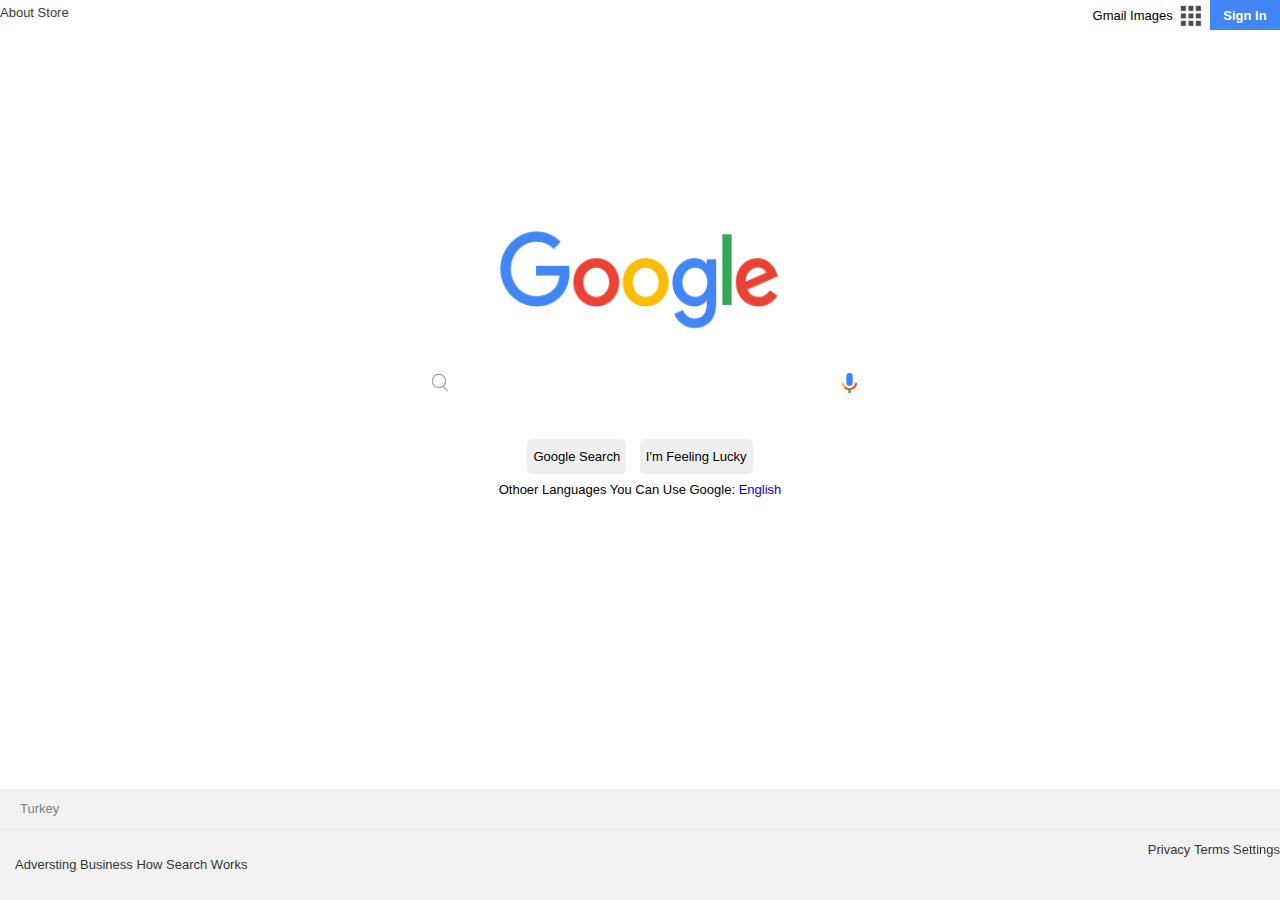
<file: Team-Work/Third-Team-Work/index.html>
<!DOCTYPE html>
<html lang="en">
<head>
    <meta charset="UTF-8">
    <meta http-equiv="X-UA-Compatible" content="IE=edge">
    <meta name="viewport" content="width=device-width, initial-scale=1.0">
    <link rel="stylesheet" href="style.css">
    <title>Google</title>
</head>
<body>
    <header class="header">
        <ul class="leftside">
            <li><a href="#">About</a></li>
            <li><a href="#">Store</a></li>
        </ul>
        <ul class="rightside">
            <li><a href="#"></a>Gmail</li>
            <li><a href="#"></a>Images</li>
            <li>
                <img src="./images/appicon.png" alt="app-icon" class="dott" title="Google-app">
            </li>
            <li>
                <button class="sign">Sign In</button>
            </li>
        </ul>
    </header>

    <div class="land"></div>
    <main class="mains">
        <img src="./images/googlelogo.png" class="mainlogo">
        <div class="search">
            <img src="./images/magnifying_glass.jpg" alt="byütec" class="magni">
            <input type="text" class="searchbar">
            <a href=""><img src="./images/google_microphone.png" alt="microphone" class="microphone"></a>
        </div>
        <div class="button">
            <button class="lbutton">Google Search</button>
            <button class="rbutton">I'm Feeling Lucky</button>
        </div>
        <div>
            <p class="en">Othoer Languages You Can Use Google: <a href="#">English</a></p>
        </div>
    </main>
    <footer class="lower">
        <div class="county">
            <p class="tr">Turkey</p>
            
        </div>
        <div class="deep">
            <ul class="deepleft">
                <li><a href="#">Adversting</a></li>
                <li><a href="#">Business</a></li>
                <li><a href="#">How Search Works</a></li>
            </ul>
            <ul class="deepright">
                <li><a href="#">Privacy</a></li>
                <li><a href="#">Terms</a></li>
                <li><a href="#">Settings</a></li>
            </ul>
        </div>
    </footer>
</body>
</html>
</file>
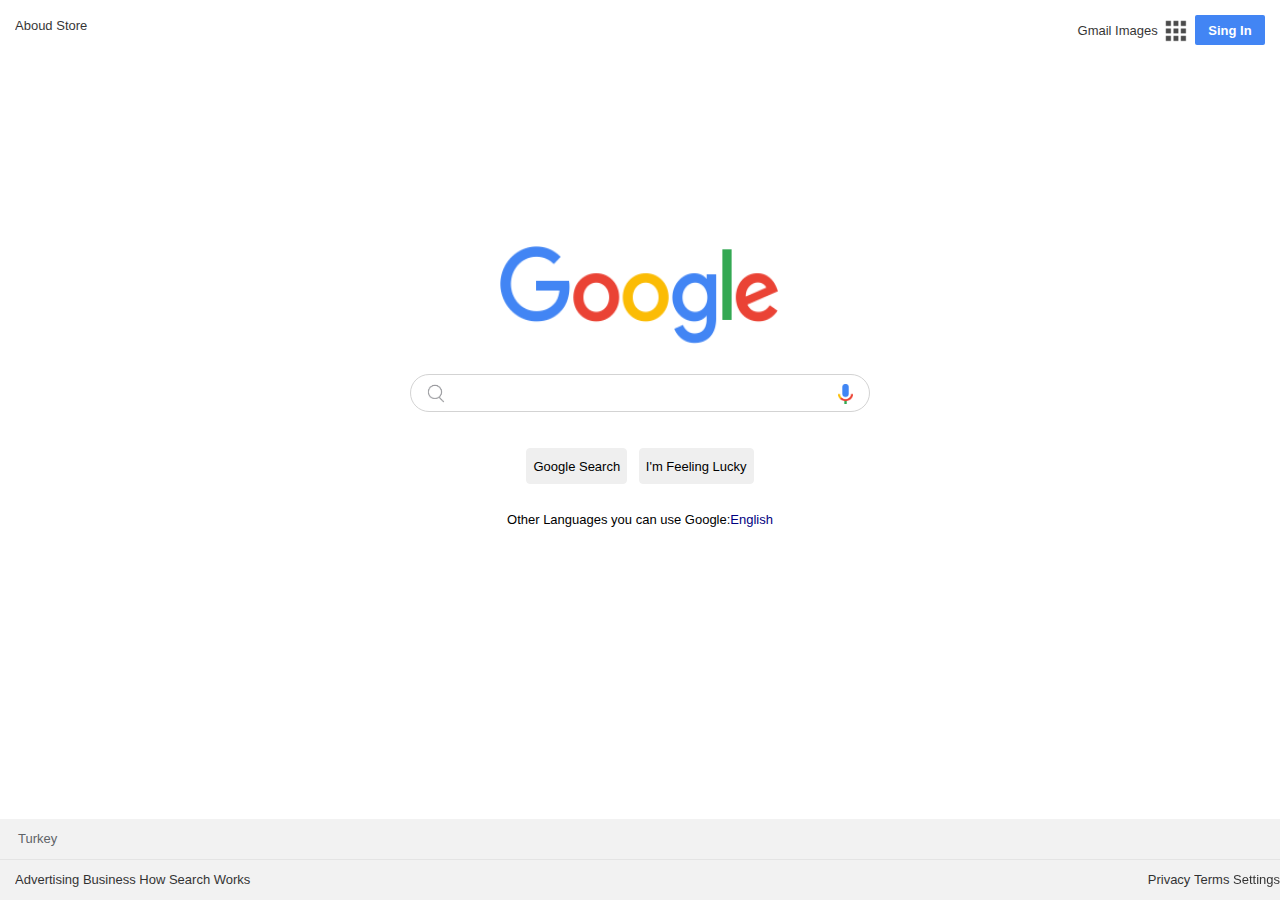
<file: Team-Work/Second-Team-Work/proje google/index.html>
<!DOCTYPE html>
<html lang="en">
<head>
    <meta charset="UTF-8">
    <meta http-equiv="X-UA-Compatible" content="IE=edge">
    <meta name="viewport" content="width=device-width, initial-scale=1.0">
    <link rel="icon" href="./002-google-landing-page/images/gfavicon.png">
    <link rel="stylesheet" href="style.css">
    <title>Google</title>
</head>
<body>
    <header class="head">
        <ul class="leftside">
            <li><a href="">Aboud</a></li>
            <li><a href="">Store</a></li>
        </ul>
        <ul class="rightside">
            <li><a href="">Gmail</a></li>
            <li><a href="">Images</a></li>
            <li>
                <img src="./002-google-landing-page/images/appicon.png" alt="app-icon" class="dott" title="Google App">
            </li>
            <li>
                <button class="sing">Sing In</button>
            </li>
        </ul>
    </header>

    <div class="bigland"></div>
    <main class="mains">
        <img src="./002-google-landing-page/images/googlelogo.png" class="mainlogo">
        <div class="search">
            <img src="./002-google-landing-page/images/magnifying_glass.jpg" class="magni" alt="magnifying_glass">
            <input type="search" class="search-bar">
            <a href=""><img src="./002-google-landing-page/images/google_microphone.png" alt="microphone" class="microphone"></a>
        </div>
        <div class="button">
            <button class="lbutton">Google Search</button>
            <button class="rbutton">I'm Feeling Lucky</button>
        </div>
        <div>
            <p class="en">Other Languages you can use Google:<a href="#">English</a></p>
        </div>
    </main>
    <footer class="lower">
        <div class="country"><p class="tr">Turkey</p></div>
        <div class="deep">
            <ul class="deepleft">
                <li><a href="">Advertising</a></li>
                <li><a href="">Business</a></li>
                <li><a href="">How Search Works</a>
            </ul>
            <ul class="deepright">
                <li><a href="">Privacy</a></li>
                <li><a href="">Terms</a></li>
                <li><a href="">Settings</a></li>
            </ul>
        </div>
    </footer>
</body>
</html>
</file>
<file: Team-Work/Third-Team-Work/style.css>
*{
    margin: 0px;
    padding: 0px;
    box-sizing: border-box;
    font-size: 13px;
    font-family: Arial, Helvetica, sans-serif;
    text-decoration: none;
}
.head{
    padding: 15px 15px 0px 15px;
}
.leftside{
    float: left;
    margin-top: 5px;
}
.rightside{
    float: right;
}
.land{
    clear: both;
}
ul{
    list-style-type: none;
}
ul li {
    display: inline-block;
}
ul a{
    color: black;
    opacity: 0.8;
    cursor: pointer;
    pad: 0.5rem;
}

ul a:hover{
    text-decoration: underline;
}
.dott{
    vertical-align: middle;
    cursor: pointer;
    opacity: 0.7;
}
.dott:hover{
    opacity: 1;
}
.sign{
    background-color: #4285F4;
    border: none;
    width: 70px;
    height: 30px;
    color: white;
    font-weight: 700;
    cursor: pointer;
}
.mainlogo{
    width: 280px;
    height: 100px;
    margin: 200px auto 0px;
    display: block;
}
.search{
    width: 450px;
    height: 40px;
    border: 1px solid d3d3d;
    border-radius: 25px;
    margin: 30px auto;
}
.search:hover{
    box-shadow: rgb(211, 211, 211);
}
.magni{
    width: 30px;
    height: 30px;
    vertical-align: middle;
    margin-left: 10px;
}
.searchbar{
    width: 380px;
    height: 30px;
    border: none;
    outline: none;
    margin-top: 5px;
    font-size: 16px;
}
.microphone{
    width: 15px;
    height: 20px;
    vertical-align: middle;
}
.button{
    text-align: center;
}
.lbutton,
.rbutton{
    height: 35px;
    border: 1px solid #EFEFEF ;
    background-color: #EFEFEF;
    border-radius: 5px;
    padding: 1px 5px;
    margin: 8px 5px;
}
.lbutton:hover,
.rbutton:hover{
    border: 1px #D3D3D3;
    cursor: pointer;
}

.en {
    text-align: center;
    
}
.lower{
    position: fixed;
    bottom: 0px;
    background-color: #F2F2F2;
    line-height: 40px;
    width: 100%;
    color: gray;
}
.tr{
    padding-left: 20px;
}
.deep{
    border-top: 1px solid #e4e4e4;
}
.deepleft{
    float: left;
    padding: 15px;
}
.deepright{
    float: right;
}
</file>
<file: Team-Work/Second-Team-Work/proje google/style.css>
*{
    margin: 0px;
    padding: 0px;
    box-sizing: border-box;
    font-size: 13px;
    font-family: Arial, Helvetica, sans-serif;
    text-decoration: none;
}
.head{
    padding: 15px 15px 0px 15px;
}
.leftside{
    float: left;
    margin-top: 3px;
}
.rightside{
    float: right;
}
.bigland{
    clear: both;
}
ul{
    list-style-type: none;
}
ul li {
    display: inline-block;
}
ul a{
    color: black;
    opacity: 0.8;
    cursor: pointer;
    pad: 0.5rem;
}
ul a :hover{
    text-decoration: underline;
}
.dott{
    vertical-align: middle;
    cursor: pointer;
    opacity: 0.7;
}
.dott:hover{
    opacity: 1;
}
.sing{
    background-color: #4285F4;
    border: none;
    width: 70px;
    height: 30px;
    border-radius: 2px;
    color: white;
    font-weight: 700;
    cursor: pointer;
}
.sing:hover{
    box-shadow: rgba(0, 0, 0, 0.15)0px 1px 0px 0px;
}
.mainlogo{
    width: 280px;
    height: 100px;
    margin: 200px auto 0px;
    display: block;
}
.search{
    width: 460px;
    height: 38px;
    border: 1px solid #d3d3d3;
    border-radius: 25px;
    margin: 28px auto;
}
.search:hover{
    box-shadow: rgb(211, 211, 211)3px 3px 5px 0px;
}
.magni{
    width: 30px;
    height: 30px;
    vertical-align: middle;
    margin-left: 10px;
}
.search-bar{
    width: 380px;
    height: 28px;
    border: none;
    outline: none;
    margin-top: 3px;
    font-size: 16px;
}
.microphone{
    width: 15px;
    height: 20px;
    vertical-align: middle;
}
.button{
    text-align: center;

}
.lbutton,
.rbutton{
    height: 36px;
    border: 1px solid #efefef;;
    background-color: #efefef;
    border-radius: 4px;
    padding: 1px 6px;
    margin: 8px 4px;
}
.lbutton:hover,
.rbutton:hover{
    border: 1px solid #d3d3d3;
    cursor: pointer;
}
.en{
    text-align: center;
    margin: 20px 0px 13px;
}
.en a{
    color: #000080;
}
.lower{
    position: fixed;
    bottom: 0px;
    background-color: #f2f2f2;
    line-height: 40px;
    width: 100%;
    color: #5f6368;
}
.tr{
    padding-left: 18px;
}
.deep{
    border-top: 1px solid #e4e4e4;
}
.deepleft{
    float: left;
    padding-left: 15px;
    
}

.deepright{
    float:right;
    
}
</file>
